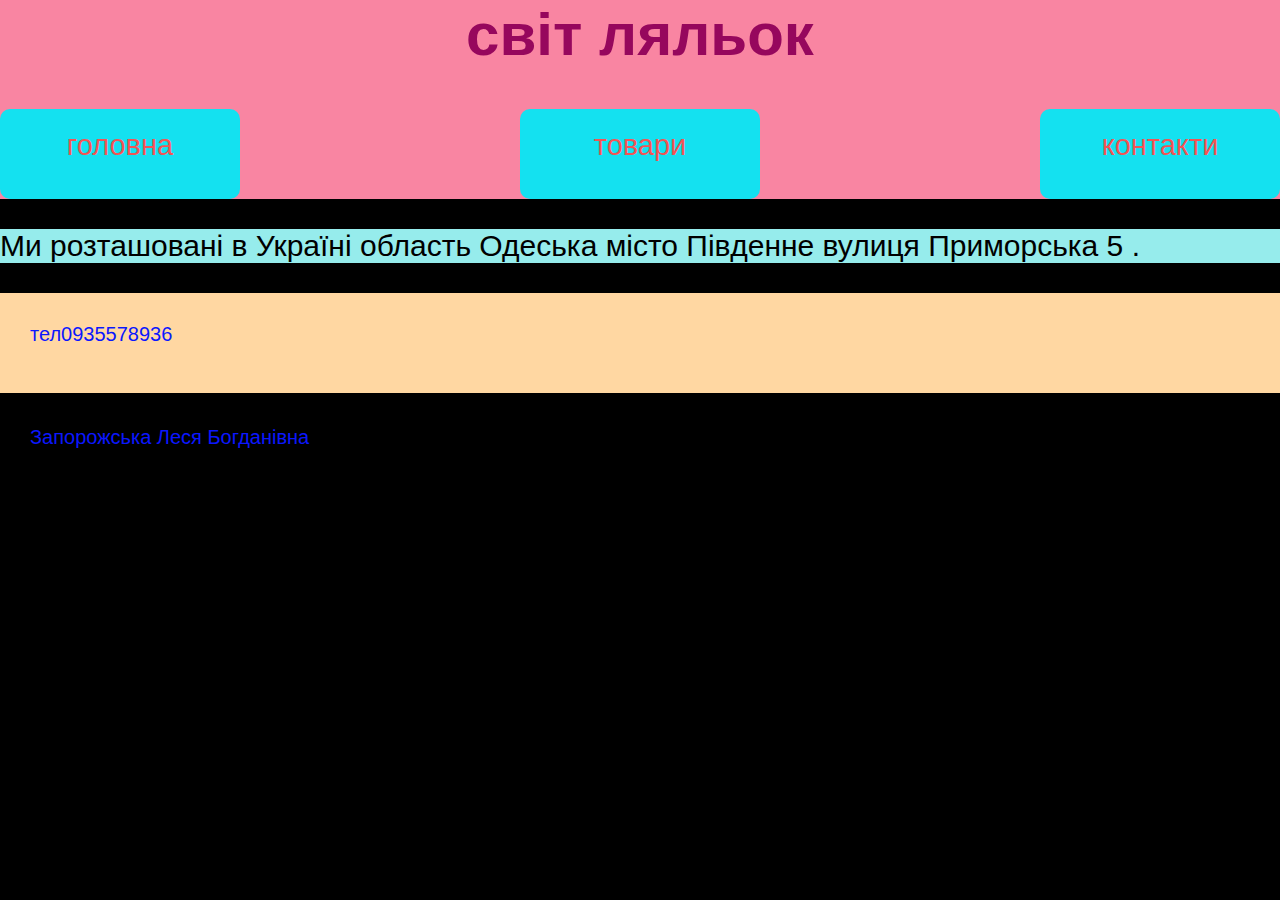
<file: index.html>
<html>
    <head>
        <title> світ ляльок </title>
        <link rel="stylesheet" href="style.css">
    </head>
    <body>
        <header>
             <h1> світ ляльок </h1>
 <nav>
            <a class="nav-link" href="index.html">головна</a>
            <a class="nav-link" href="doll.html">товари </a>
            <a class="nav-link" href="phone.html">контакти</a>
          
        </nav>


        </header>
       
        <main>
           
               <P class="info"> Ми розташовані в Україні область Одеська місто Південне вулиця Приморська 
            5 .          
          </P>
           
        </main>
        <footer>
            <p>
                тел0935578936
            </p>
            <p>

                Запорожська Леся Богданівна
            </p>
        </footer>
    </body>
</html>
</file>
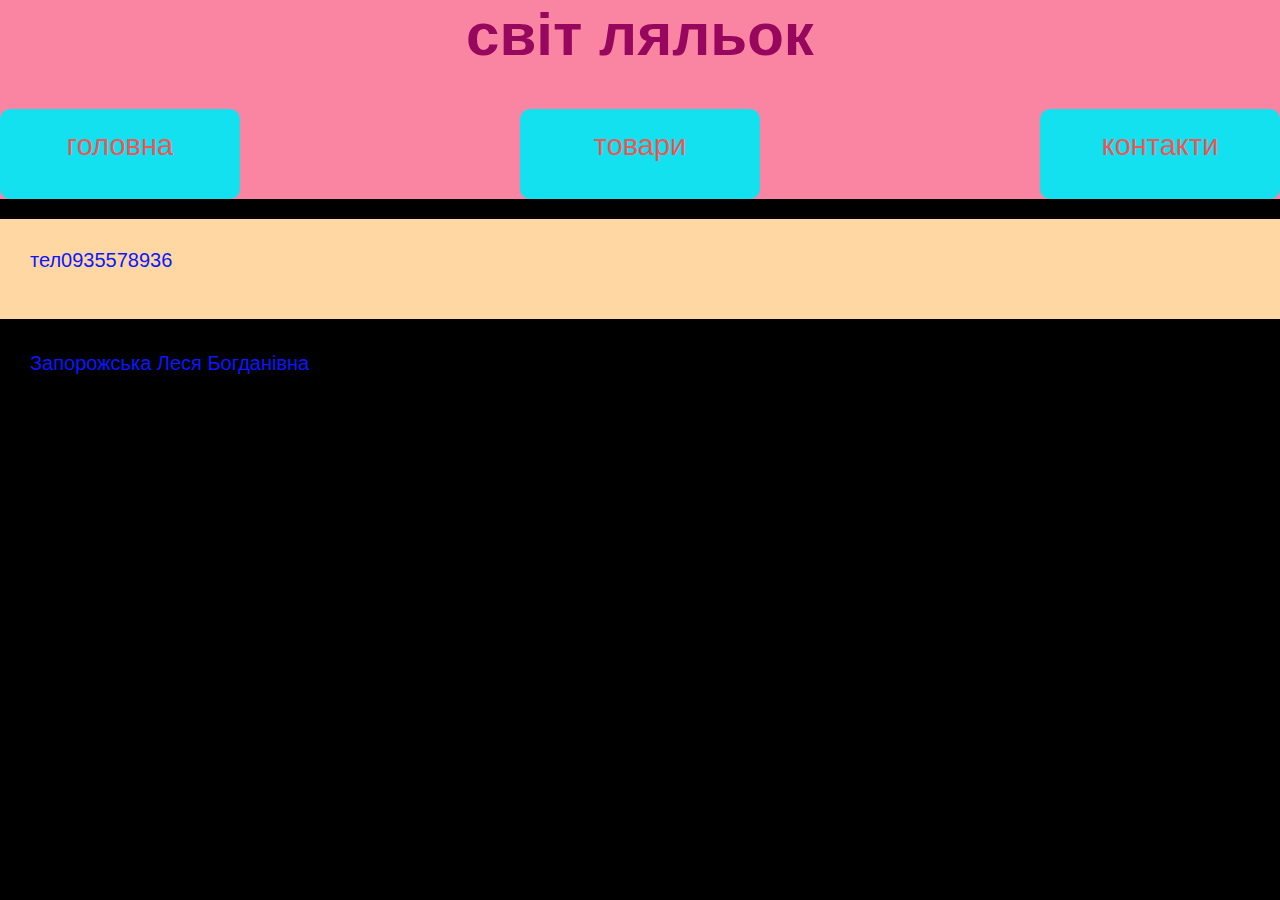
<file: phone.html>
<html>
    <head>
        <title> світ ляльок </title>
        <link rel="stylesheet" href="style.css">
    </head>
    <body>
        <header>
             <h1> світ ляльок </h1>
 <nav>
            <a class="nav-link" href="index.html">головна</a>
            <a class="nav-link" href="doll.html">товари </a>
            <a class="nav-link" href="phone.html">контакти</a>
          
        </nav>


        </header>
       
        <main>

          </main>
        <footer>
            <p>
                тел0935578936
            </p>
            <p>

                Запорожська Леся Богданівна
            </p>
        </footer>
    </body>
</html>
</file>
<file: style.css>
body {
    font-family: sans-serif;
    background-color: black;
    color: white;
    margin: 0;
}

header {
    background-color: #F985A2;
}

.button {
    
}

nav {
  display: flex;
  justify-content: space-between;
}

.nav-link {
    text-decoration: none;
    color:#F35454;
    background-color: #14E1F0;
    height: 50px;
    width: 200px;
    border-radius: 10px;
    padding: 20px;
    font-size: 29px;
    text-align: center;
}

h1 {
text-align: center;
color:#96075D;
font-size: 60px;
}

p {
    font-size: 20px;
    
}
h2{
    color:#000000;
}
main{
    background-color: #96ECEC;
}
.catalog{
    display: flex;
    justify-content: center;
    flex-wrap: wrap;
}
.info {
     color:#000000;
   font-size: 30px;
} 
}

article {
    margin: 70px;
    background-color: #F200FF;
    padding: 20px;
   
}

article p {
    color: #000000;
    font-size: 30px;
}

footer {
   background-color: #FFD7A2;
   height: 100px;
}

footer a {
    
}

footer p {
    color: #0B17FE;
    padding: 30px;
}
</file>
